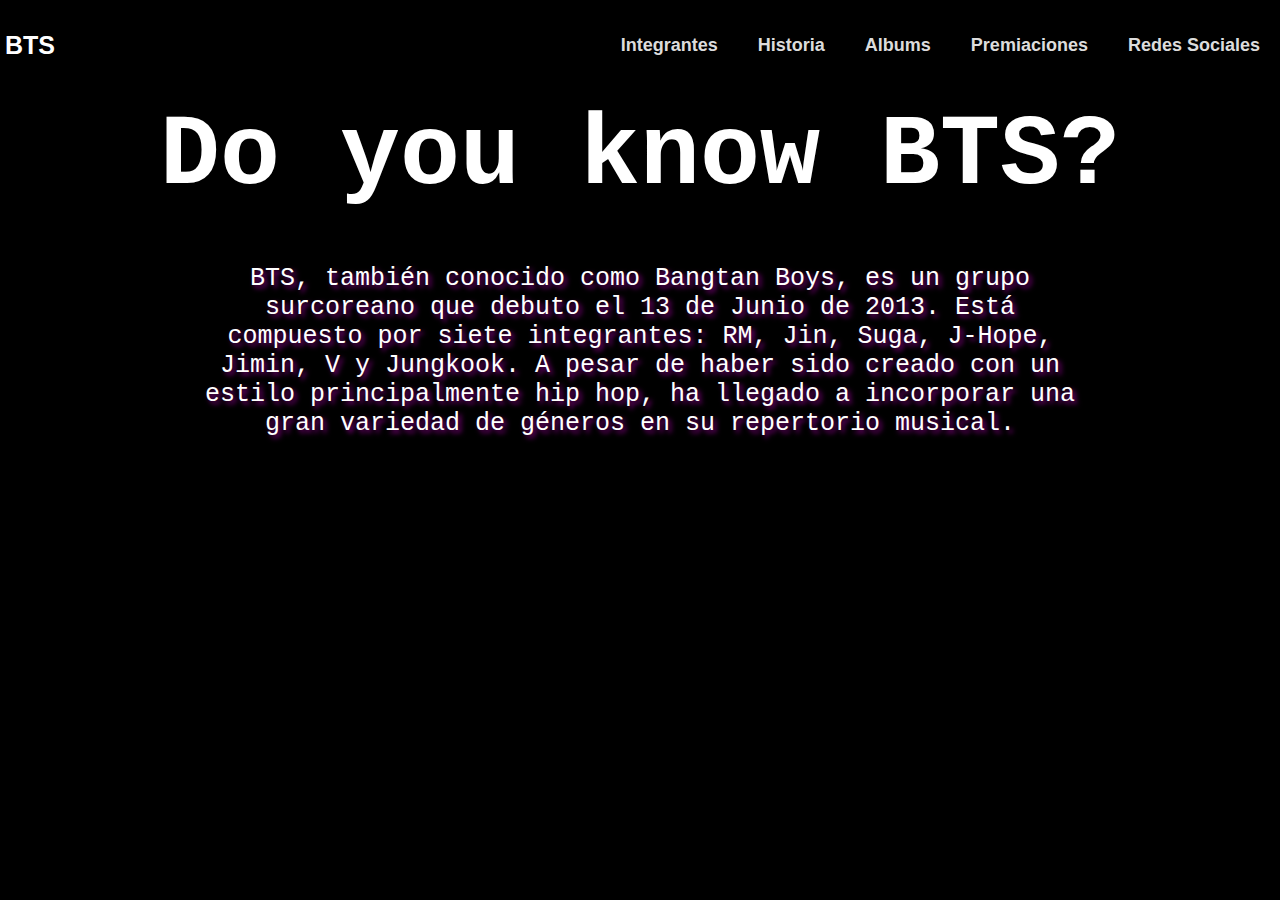
<file: BTS/Index.html>
<!DOCTYPE html>
<html lang="es">
<head>
    <meta charset='utf-8'>
    <meta http-equiv='X-UA-Compatible' content='IE=edge'>
    <title>BTS</title>
    <meta name='viewport' content='width=device-width, initial-scale=1'>
    <link rel='stylesheet' type='text/css' media='screen' href='styles/main.css'>
</head>
<body>
    <header>
        <div class="content">
            <div class="menu content">
                <a href="Index.html" class="logo">BTS</a>
                <input type="checkbox" id="menu">
                <label for="menu">
                    <img class="menu-icono" style="height: 100ps; width: 100px;" src="imagenes/BTS-Logo.png" alt="logo BTS">
                </label>
                <nav class="navbar">
                    <ul>
                        <li><a href="integrantes.html">Integrantes</a></li>
                        <li><a href="historia.html">Historia</a></li>
                        <li><a href="albums.html">Albums</a></li>
                        <li><a href="premiaciones.html">Premiaciones</a></li>
                        <li><a href="#">Redes Sociales</a></li>
                    </ul>
                </nav>

            </div>
        </div>
    </header>
    <div class="contenido">
        <div class="titulo">
            <h1>Do you know BTS?</h1>
            <div class="info">
                <p>
                    BTS, también conocido como Bangtan Boys, es un grupo surcoreano que debuto el 13 de Junio de 2013. 
                    Está compuesto por siete integrantes: RM, Jin, Suga, J-Hope, Jimin, V y Jungkook. 
                    A pesar de haber sido creado con un estilo principalmente hip hop, ha llegado a incorporar
                    una gran variedad de géneros en su repertorio musical.
                </p>           
            </div>

        </div>

    </div>

</body>
</html>
</file>
<file: BTS/styles/main.css>
* {
    margin: 0%;
    padding: 0%;
    box-sizing: border-box;
    text-decoration: none;
    list-style: none;
}   

body {
    font-family: Arial, Helvetica, sans-serif;
}

.container {
    max-width: 1200px;
    margin: 0 auto;
}

.content {
    min-height: 70px;
    background-color: #00000000;
    border-radius: 15px;
    padding-left: 5px;
}

.menu {
    position: absolute;
    top: 10px;
    left: 0;
    right: 0;
    display: flex;
    align-items: center;
    justify-content: space-between;

}

.logo {
    font-size: 25px;
    color: white;
    text-transform: uppercase;
    font-weight: bold;
}

.menu .navbar ul li {
    position: relative;
    float: left;

}

.menu .navbar ul li a {
    color: gainsboro;
    font-size: 18px;
    padding: 20px;
    display: block;
    font-weight: bold;
    justify-content: center;
    
}

.menu .navbar ul li a:hover {
    color: white;

}

#menu {
    display: none;
}

.menu-icono {
    width: 25px;
}

.menu label {
    cursor: pointer;
    display: none;
}

body {
    height: 100vh;
    background-color: #000;
    background-image: url(https://i.pinimg.com/originals/73/de/64/73de64672fb0f935609ba641861002df.jpg);
    background-size: cover;
    background-position: center;
    background-repeat: no-repeat;
    background-attachment: fixed;
}

.titulo {
    font-family: 'Courier New', Courier, monospace;
    font-size: 50px;
    color: white;
    text-align: center;
    margin-top: 30px;
}

.titulo .info {
    font-size: 25px;
    margin-left: 15%;
    margin-right: 15%;
    margin-top: 4%;
    text-align: center;
    text-shadow: 3px 3px 5px purple;
}

.Integrantes {
    display: flex;
    flex-wrap: wrap;
    align-items: center;
    justify-content: center;    
}

.card {
    position: relative;
    width: 290px;
    height: 240px;
    margin: 20px;
}

.card .face {
    position: absolute;
    width: 100%;
    height: 100%;
    backface-visibility: hidden;
    border-radius: 10px;
    overflow: hidden;
    transition: .5s;
}

.card .front {
    transform: perspective(600px) rotateY(0deg);
    box-shadow: 0 5px 10px #000;
}

.card .front img {
    position: absolute;
    width: 100%;
    height: 100%;
    object-fit: cover;
}

.card .front h3 {
    position: absolute;
    bottom: 0;
    width: 100%;
    height: 45px;
    line-height: 45px;
    color: #fff;
    background: rgba(0,0,0,.4);
    text-align: center;
}

.card .back {
    transform: perspective(600px) rotateY(180deg);
    padding: 15px;
    color: #f3f3f3;
    display: flex;
    flex-direction: column;
    justify-content: space-between;
    text-align: center;
    box-shadow: 0 5px 10px #000;
    font-size: 13px;
    background-color: rgba(87, 85, 85, 0.867);
}

.card .back .link {
    border-top: solid 1px #f3f3f3;
    height: 50px;
    line-height: 50px;
}

.card .back .link a {
    color: #f3f3f3;
}

.card .back h3 {
    font-size: 30px;
    margin-top: 20px;
    letter-spacing: 2px;
}

.card .back p {
    letter-spacing: 1px;
} 

.card:hover .front {
    transform: perspective(600px) rotateY(180deg);
}

.card:hover .back {
    transform: perspective(600px) rotateY(360deg);
}

.informacion {
    background-color: rgba(87, 85, 85, 0.781);
    height: 600px;
    width: 1450px;
    border-radius: 10px;
    margin: 10px;
    margin-left: 20px;
}

.informacion img {
    height: 450px;
    padding-left: 850px;
    margin-top: 208px;
    float: left;
    border: 3px solid rgba(255, 255, 255, 0);
}

.bts1 {
    font-size: 17px;
    color: #fff;
    position: absolute;
    text-align: center;
    width: 1400px;
    margin: 15px;
}

.bts2 {
    font-size: 17px;
    color: #fff;
    position: absolute;
    text-align: center;
    width: 1400px;
    margin: 15px;
    margin-top: 110px;
}

.bts3 {
    font-size: 17px;
    color: #fff;
    position: absolute;
    text-align: center;
    width: 1400px;
    margin: 15px;
    margin-top: 240px;
    padding-right: 500px;
}

.contain {
    width: 100%;
    height: 50vh;
    display: flex;
    align-items: center;
    justify-content: center;
}
.gallery {
    justify-items: center;
    display: flex;
    justify-content: center;
}
.img-box {
    height: 250px;
    width: 100px;
    margin: 10px;
    border-radius: 50px;
    background: url(https://3.bp.blogspot.com/-DevIsTEe4No/WmcgCtc1RsI/AAAAAAAAAkM/Akf1-jLOTW8aNSPtNs1hD_uvZ0CeMvnrgCLcBGAs/s1600/7180d8bb05b2a5d7650f62f34b9a4833.1000x1000x1.jpg);
    background-size: cover;
    background-position: center;
    position: relative;
    transition: width 0.5s;
}
.img-box:nth-child(2) {
    background: url(https://studiosol-a.akamaihd.net/uploadfile/letras/albuns/7/5/3/b/314091516194818.jpg);
    background-size: cover;
    background-position: center; 
}
.img-box:nth-child(3) {
    background: url(https://2.bp.blogspot.com/-8yAoBUY1LYQ/WmcX3q9xPQI/AAAAAAAAAjo/qtdrcrbUAtImo1JbpuVVdrhnNCOEDeYCACLcBGAs/s1600/BTS_Skool_Luv_Affair_cover_art.png);
    background-size: cover;
    background-position: center; 
}
.img-box:nth-child(4) {
    background: url(https://th.bing.com/th/id/OIP.30F5J40JYXw2ZQP3MZ9ZFAHaHa?rs=1&pid=ImgDetMain);
    background-size: cover;
    background-position: center; 
}
.img-box:nth-child(5) {
    background: url(https://th.bing.com/th/id/OIP.ANWZO2taXhjlsisCUtnICwHaHa?rs=1&pid=ImgDetMain);
    background-size: cover;
    background-position: center; 
}
.img-box:nth-child(6) {
    background: url(https://th.bing.com/th/id/R.381abf1e887e5e142ea5921f5297518d?rik=F3JxgpBPGm1i8Q&pid=ImgRaw&r=0);
    background-size: cover;
    background-position: center; 
}
.img-box:nth-child(7) {
    background: url(https://vignette.wikia.nocookie.net/bangtan/images/8/8d/HYYH1cover.jpg/revision/latest?cb=20170525224302&path-prefix=es);
    background-size: cover;
    background-position: center; 
}
.img-box:nth-child(8) {
    background: url(https://fanchantradio.com/wp-content/uploads/2019/03/The-Most-Beautiful-Moment-in-Life-Pt.-2--500x500.jpg);
    background-size: cover;
    background-position: center; 
}
.img-box:nth-child(9) {
    background: url(https://ipurple.eu/1553-large_default/bts-young-forever-special-album.jpg);
    background-size: cover;
    background-position: center; 
}
.img-box:nth-child(10) {
    background: url(https://th.bing.com/th/id/R.fe027b740edfe598d64a31d2f3d9ef7a?rik=RaNlj6Bb3Pi3WA&pid=ImgRaw&r=0);
    background-size: cover;
    background-position: center; 
}
.img-box a {
    color: #000000;
    position: absolute;
    bottom: 0;
    left: 30px;
    opacity: 0;
    transition: bottom 0.5s, opacity 0.5s;
    text-shadow: 1px 1px 1px #ffffff;
    font-size: 25px;
    font-family:'Times New Roman', Times, serif;
}
.img-box:hover {
    width: 300px;
    cursor: pointer;
}
.img-box:hover a {
    opacity: 1;
    bottom: 25px;
}
.contain2 {
    width: 100%;
    display: flex;
    align-items: center;
    justify-content: center;
}
.gallery2 {
    justify-items: center;
    display: flex;
    justify-content: center;
}
.img-box2 {
    height: 250px;
    width: 100px;
    margin: 10px;
    border-radius: 50px;
    background: url(https://1.bp.blogspot.com/-oaeeIVasAvM/WlN4f3kNCHI/AAAAAAAAAZs/0u9BQgbq4u0Zsua9Ix2z1hs5KnHaxUDNwCLcBGAs/s1600/BTS_Wings_digital_cover_art.png);
    background-size: cover;
    background-position: center;
    position: relative;
    transition: width 0.5s;
}
.img-box2:nth-child(2) {
    background: url(https://th.bing.com/th/id/OIP.C3f11dqu-El24aGLjh-cqAAAAA?rs=1&pid=ImgDetMain);
    background-size: cover;
    background-position: center; 
}
.img-box2:nth-child(3) {
    background: url(https://th.bing.com/th/id/OIP.iZQmjlPIbOFaENe-z6b7EgHaHb?rs=1&pid=ImgDetMain);
    background-size: cover;
    background-position: center; 
}
.img-box2:nth-child(4) {
    background: url(https://is1-ssl.mzstatic.com/image/thumb/Music125/v4/3a/49/f6/3a49f65b-600b-b220-beea-6917f2cda62b/00602567531531.rgb.jpg/1200x1200bf-60.jpg);
    background-size: cover;
    background-position: center; 
}
.img-box2:nth-child(5) {
    background: url(https://th.bing.com/th/id/R.004d5d9ea156f1df32a5ff4951c14e71?rik=2jodoIsIsJdYNQ&pid=ImgRaw&r=0);
    background-size: cover;
    background-position: center; 
}
.img-box2:nth-child(6) {
    background: url(https://th.bing.com/th/id/R.9516f5bf4d959d2fe305afee2b708365?rik=SQG1PBSO4%2b%2fNcQ&pid=ImgRaw&r=0);
    background-size: cover;
    background-position: center; 
}
.img-box2:nth-child(7) {
    background: url(https://ibighit.com/bts/images/bts/discography/map_of_the_soul-persona/album-cover.jpg);
    background-size: cover;
    background-position: center; 
}
.img-box2:nth-child(8) {
    background: url(https://www.allkpop.com/upload/2020/02/content/261733/1582756384-mots7.png);
    background-size: cover;
    background-position: center; 
}
.img-box2:nth-child(9) {
    background: url(https://th.bing.com/th/id/OIP.WHGhLmYyf7s-x2Q8IgOpoAHaHa?rs=1&pid=ImgDetMain);
    background-size: cover;
    background-position: center; 
}
.img-box2:nth-child(10) {
    background: url(https://cdn.shopify.com/s/files/1/0469/3927/5428/products/bts-album-be-deluxe-edition-131981_1200x1200.jpg?v=1618925102);
    background-size: cover;
    background-position: center; 
}
.img-box2:nth-child(11) {
    background: url(https://images-wixmp-ed30a86b8c4ca887773594c2.wixmp.com/f/5e6c6c20-18ce-49a3-8e73-520e49b2f99b/df71lwm-64b15a96-0d1f-458d-a415-04f36f05719b.jpg/v1/fill/w_705,h_705,q_75,strp/bts___proof__album__by_bornthemelody_df71lwm-fullview.jpg?token=eyJ0eXAiOiJKV1QiLCJhbGciOiJIUzI1NiJ9.[base64].U_9_DAYRGiQ4PhLo5ipRMgUqQutcswoUPaWiJEKMmTI);
    background-size: cover;
    background-position: center; 
}
.img-box2 a {
    color: #000000;
    position: absolute;
    bottom: 0;
    left: 30px;
    opacity: 0;
    transition: bottom 0.5s, opacity 0.5s;
    text-shadow: 1px 1px 1px #ffffff;
    font-size: 25px;
    font-family:'Times New Roman', Times, serif;
}
.img-box2:hover {
    width: 300px;
    cursor: pointer;
}
.img-box2:hover a {
    opacity: 1;
    bottom: 25px;
}

@media (max-width:991px){

    

    .content{
        min-height: 70px;
    
    }

    .menu {
        top: 0;
        padding: 20px;
    }

    .menu label {
        display: initial;
    }

    .menu .navbar {
        position: absolute;
        top: 100%;
        left: 0;
        right: 0;
        display: none;
        background-color:  rgba(195, 0, 255, 0.541);
        border-radius: 25px;
    }

    .menu .navbar ul li {
        width: 100%;
        text-align: center;
    }

    #menu:checked ~ .navbar {
        display: initial;
    }

    .titulo {
        font-size: 20px;
    }
    .titulo .info {
        font-size: 19px;
        margin-top: 10%;
    }

}
</file>
